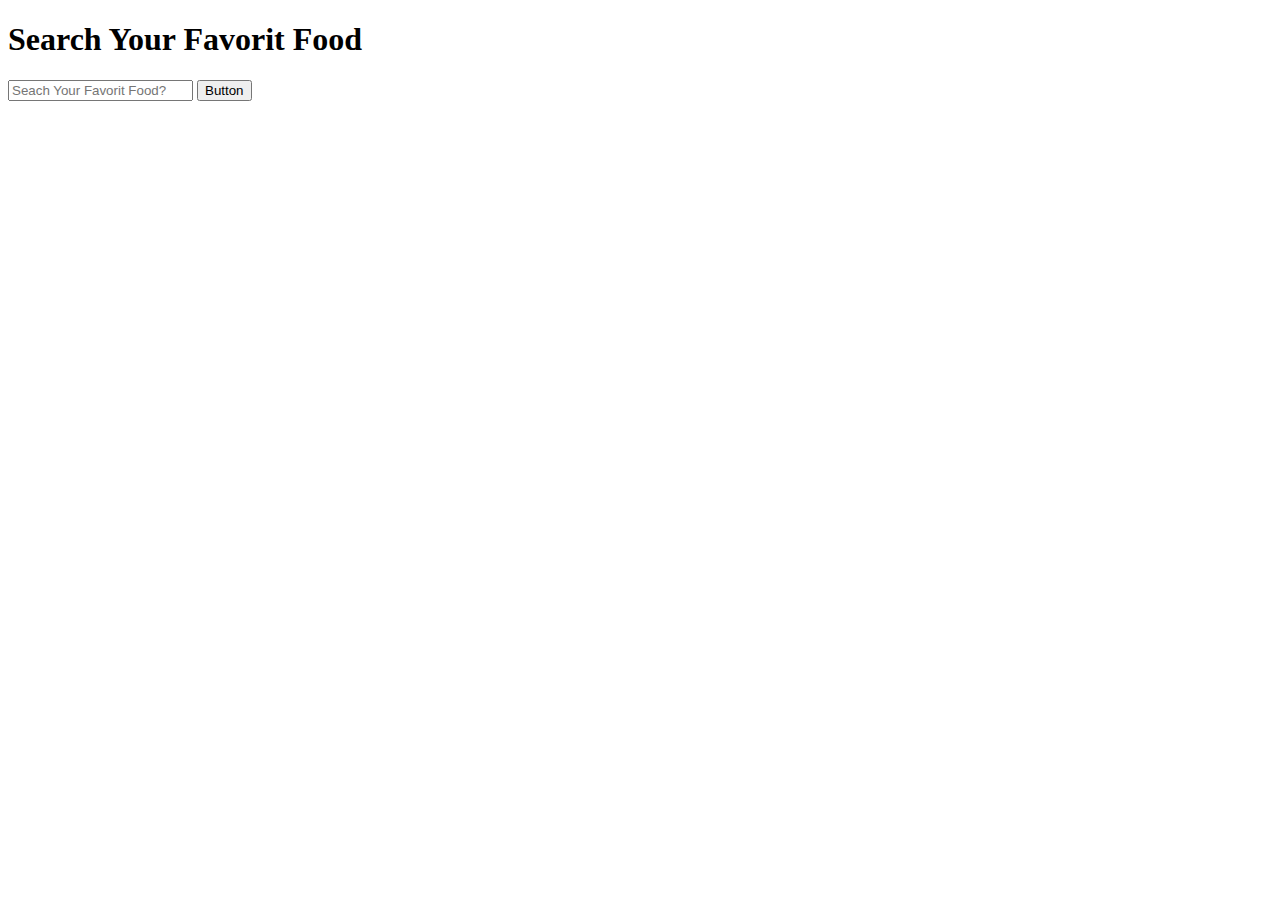
<file: dainamic food data load/index.html>
<!DOCTYPE html>
<html lang="en">
<head>
          <meta charset="UTF-8">
          <meta http-equiv="X-UA-Compatible" content="IE=edge">
          <meta name="viewport" content="width=device-width, initial-scale=1.0">
          <title>Dainamic food data</title>
          <!-- Bootstrap Cdn  -->
          <link href="https://cdn.jsdelivr.net/npm/bootstrap@5.1.3/dist/css/bootstrap.min.css" rel="stylesheet" integrity="sha384-1BmE4kWBq78iYhFldvKuhfTAU6auU8tT94WrHftjDbrCEXSU1oBoqyl2QvZ6jIW3" crossorigin="anonymous">
</head>
<body>
          <header class="text-center text-danger">
                    <h1>Search Your Favorit Food</h1>
          </header>
          <!-- search result  -->
          <div class="input-group mb-3 w-50 mx-auto">
                    <input id="search-filed" type="text" class="form-control" placeholder="Seach Your Favorit Food?" aria-label="Recipient's username" aria-describedby="button-addon2">
                    <button onclick="searchFood()" class="btn btn-outline-secondary" type="button" id="button-addon2">Button</button>
                   
                  </div>
                  <p id="errow" class="text-danger w-50 mx-auto"></p>


                  <!-- show dainamic item detial  -->
                 <div id="show-detail">
                  
                  </div>

                 

                  <!-- show dainamic item  -->

                  <div id="search-result" class="row row-cols-1 row-cols-md-3 g-4 w-75 mx-auto">
                  
                  </div>
          


          <script src="https://cdn.jsdelivr.net/npm/bootstrap@5.1.3/dist/js/bootstrap.bundle.min.js" integrity="sha384-ka7Sk0Gln4gmtz2MlQnikT1wXgYsOg+OMhuP+IlRH9sENBO0LRn5q+8nbTov4+1p" crossorigin="anonymous"></script>
          <script src="app.js"></script>
</body>
</html>
</file>
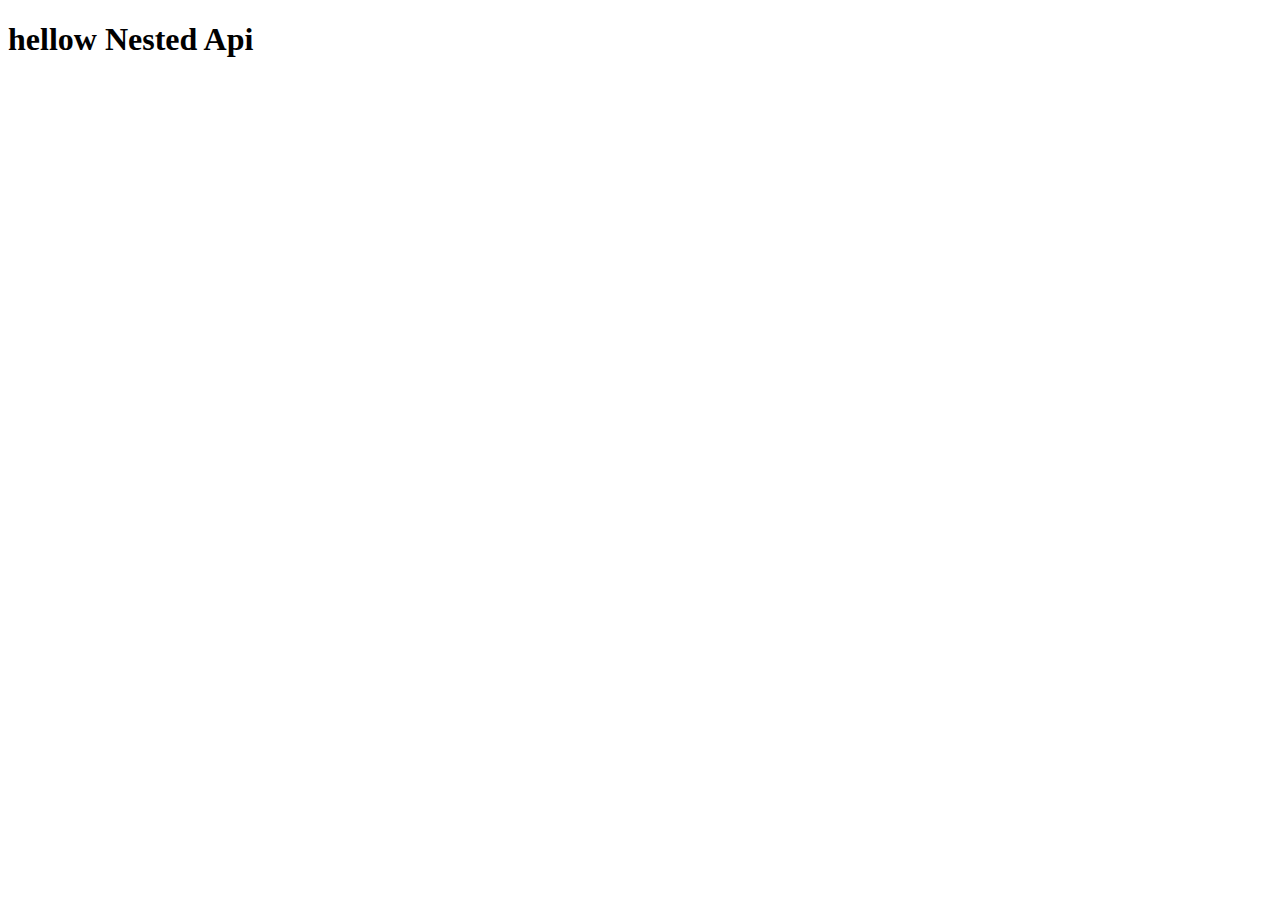
<file: boddy.html>
<!DOCTYPE html>
<html lang="en">
<head>
          <meta charset="UTF-8">
          <meta http-equiv="X-UA-Compatible" content="IE=edge">
          <meta name="viewport" content="width=device-width, initial-scale=1.0">
          <title>Document</title>
</head>
<body>
         <h1>hellow Nested Api</h1>
          <div id="boddy">

          </div>
          <script src="boddy.js"></script>
</body>
</html>
</file>
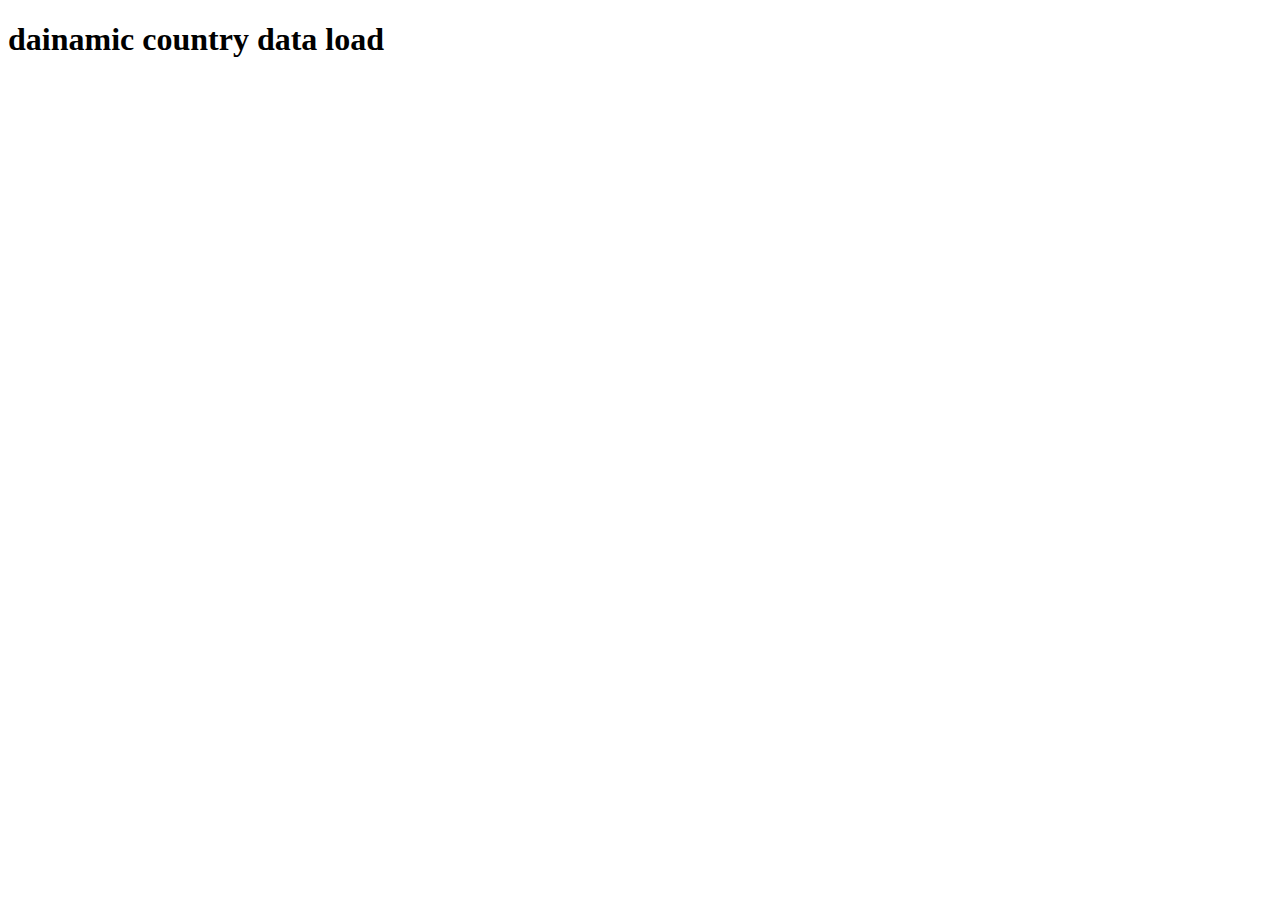
<file: dainamic country data load/dainamic.html>
<!DOCTYPE html>
<html lang="en">
<head>
          <meta charset="UTF-8">
          <meta http-equiv="X-UA-Compatible" content="IE=edge">
          <meta name="viewport" content="width=device-width, initial-scale=1.0">
          <title>Document</title>
          <link rel="stylesheet" href="style.css" class="css">
</head>
<style>
     
         
</style>
<body>
          <h1>dainamic country data load</h1>

          <div id="all-country" class="all-country"></div>




<script src="dainamic.js"></script>
          
</body>
</html>
</file>
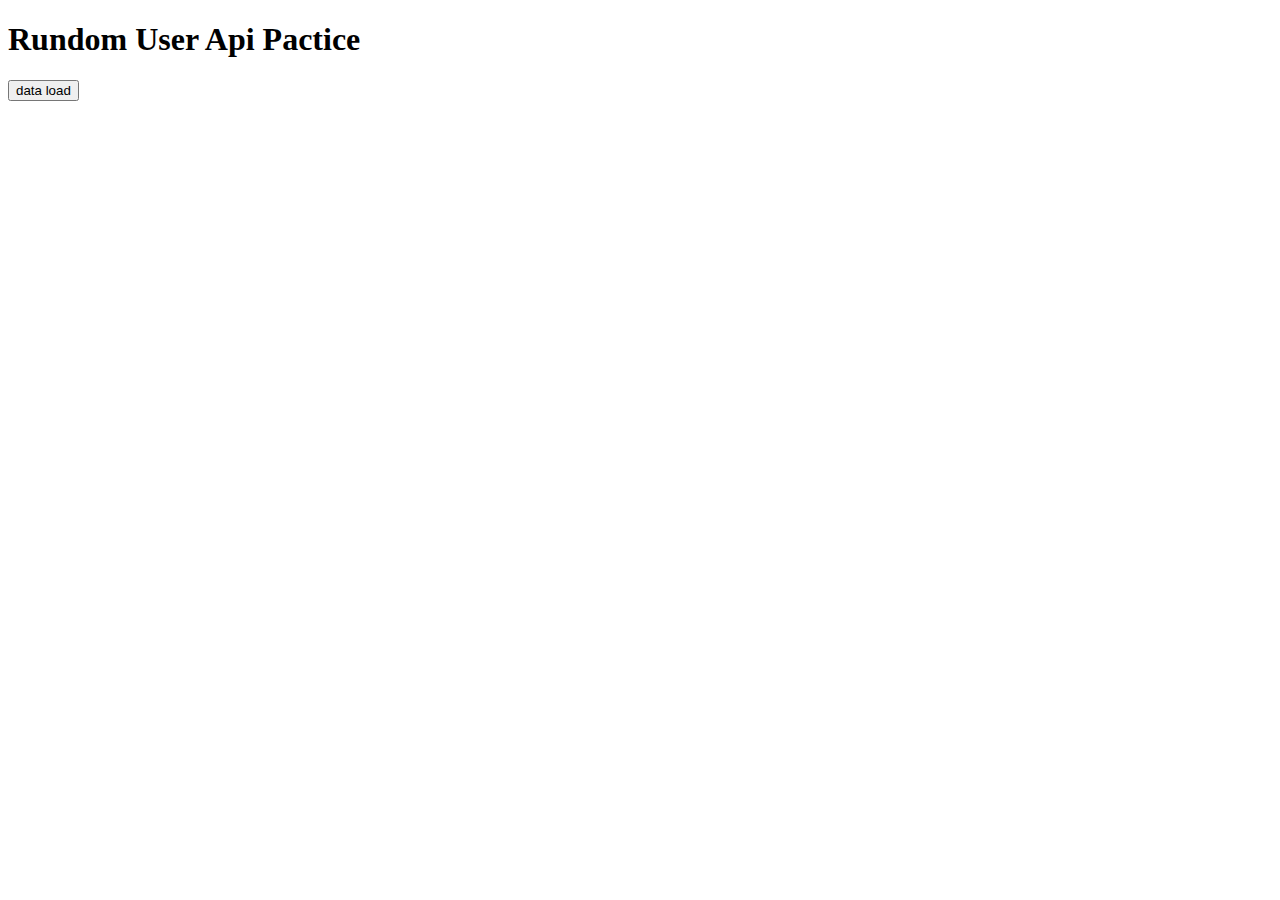
<file: random Api pactice/random.html>
<!DOCTYPE html>
<html lang="en">
<head>
          <meta charset="UTF-8">
          <meta http-equiv="X-UA-Compatible" content="IE=edge">
          <meta name="viewport" content="width=device-width, initial-scale=1.0">
          <title>Document</title>
                <!-- Bootstrap Cdn  -->
                <link href="https://cdn.jsdelivr.net/npm/bootstrap@5.1.3/dist/css/bootstrap.min.css" rel="stylesheet" integrity="sha384-1BmE4kWBq78iYhFldvKuhfTAU6auU8tT94WrHftjDbrCEXSU1oBoqyl2QvZ6jIW3" crossorigin="anonymous">
                <link rel="stylesheet" href="style.css">
</head>
<style>
        
</style>
<body>
          <h1>Rundom User Api Pactice</h1>
          <button class="btn btn-primary" onclick="dataLoad()">data load</button>

          <section class="show1" id="rundom-user" >
                    

          </section>



          <script src="https://cdn.jsdelivr.net/npm/bootstrap@5.1.3/dist/js/bootstrap.bundle.min.js" integrity="sha384-ka7Sk0Gln4gmtz2MlQnikT1wXgYsOg+OMhuP+IlRH9sENBO0LRn5q+8nbTov4+1p" crossorigin="anonymous"></script>
          <script src="random.js"></script>
</body>
</html>
</file>
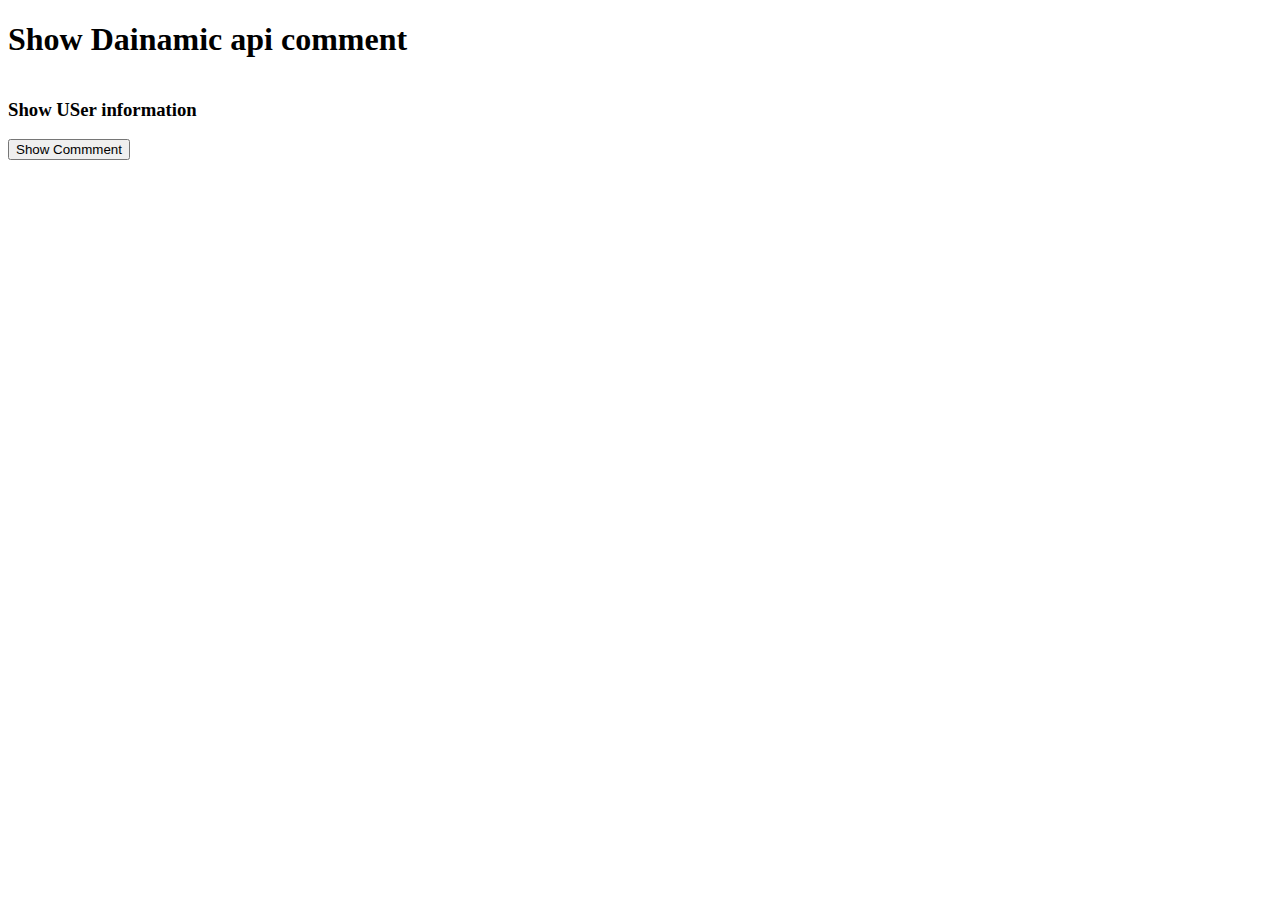
<file: dainamic food data load/api pactice day/api.html>
<!DOCTYPE html>
<html lang="en">
<head>
          <meta charset="UTF-8">
          <meta http-equiv="X-UA-Compatible" content="IE=edge">
          <meta name="viewport" content="width=device-width, initial-scale=1.0">
          <title>API Pactice day</title>
          <!-- Bootstrap Cdn  -->
          <link href="https://cdn.jsdelivr.net/npm/bootstrap@5.1.3/dist/css/bootstrap.min.css" rel="stylesheet" integrity="sha384-1BmE4kWBq78iYhFldvKuhfTAU6auU8tT94WrHftjDbrCEXSU1oBoqyl2QvZ6jIW3" crossorigin="anonymous">
</head>
<body>
          <h1 class="text-center text-danger">Show Dainamic api comment</h1>

         

          <section class="container">
                    <div class="row">
                              <div class="col-lg-8">
                                        <table id="table" class="table border">
                    
                                        </table>
                              </div>
                              <div class="col-lg-4">
                                        <h3>Show USer information</h3>
                                        
                                        <div id="user-information">
                                                 
                                                 
                                        </div>
                                        <button class="btn btn-primary" onclick="showComment()">Show Commment</button>
                              </div>
                    </div>
          </section>




                  <script src="https://cdn.jsdelivr.net/npm/bootstrap@5.1.3/dist/js/bootstrap.bundle.min.js" integrity="sha384-ka7Sk0Gln4gmtz2MlQnikT1wXgYsOg+OMhuP+IlRH9sENBO0LRn5q+8nbTov4+1p" crossorigin="anonymous"></script>
          <script src="api.js"></script>
          
</body>
</html>
</file>
<file: dainamic country data load/style.css>
.capital{
 margin: 10px;
 padding: 20px;
 border: 2px solid red;

}
.all-country{
          display: grid;
          grid-template-columns: repeat(3, 1fr);
}
</file>
<file: random Api pactice/style.css>
.show1{
          display: grid;
          grid-template-columns: repeat(3 , 1fr);
         
}
</file>
